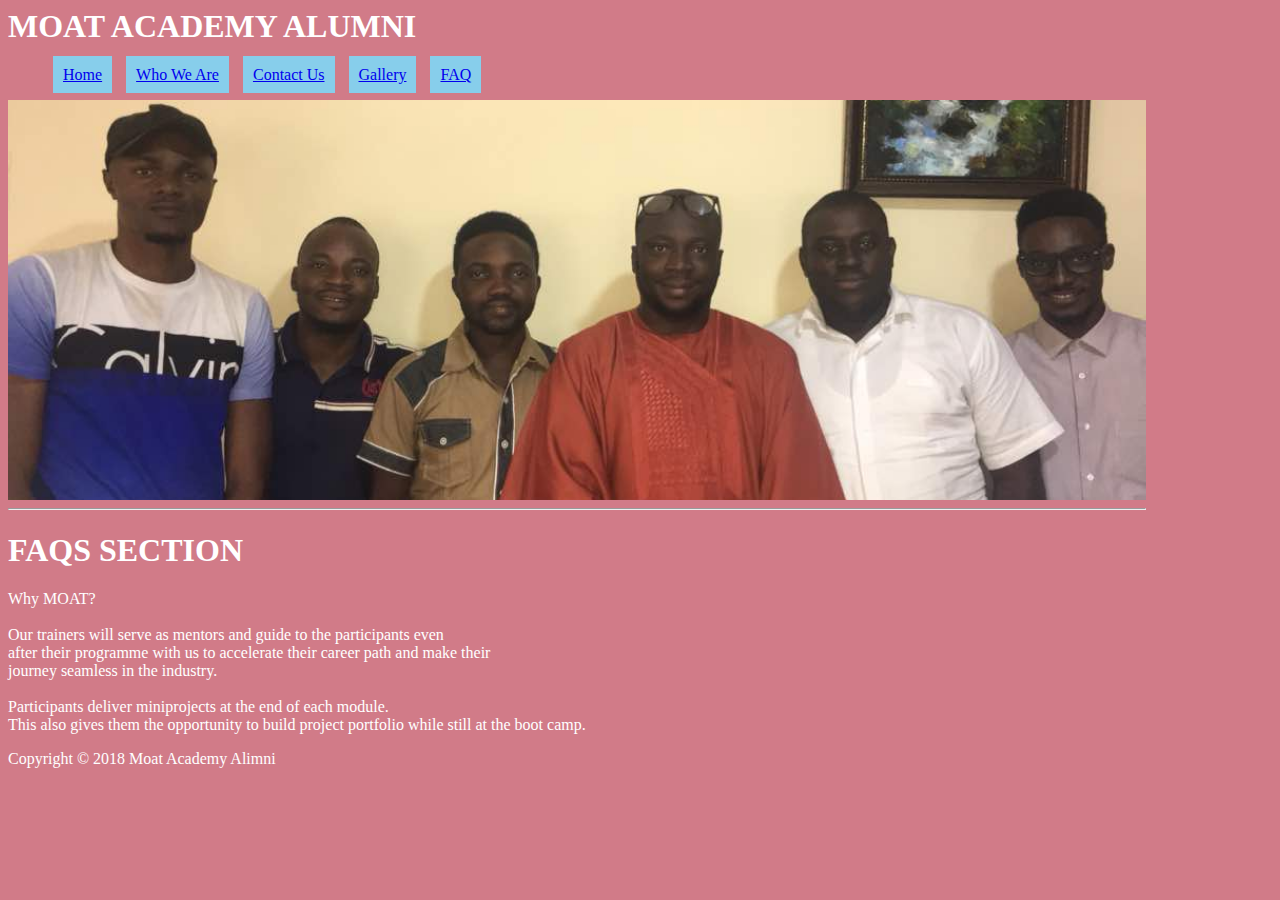
<file: faqs.html>
<html>
	<head>
		<title> Moat Academy Alumni DVCS Demo </title>
		<style>
			body{
				background-color: #D17B88;
				color: #ffffff;
			}
			
			.banner{
				height: 400px;
				background: url("images/cohort8.jpg") #efefff;
				background-size: cover;
				background-position: left center;
				
			}
			#leftmenu ul{
				list-style-type: none;
			}

			#leftmenu ul li {
				display: inline;
				background-color: skyblue;
				margin: 5px;
				padding: 10px;
				color: #efefff;
			}
			#wrapper{
				width:90%;
				
			}
			
			/* write your own page css below*/ 
			
			
		</style>
	</head>
	<body>
		<div id="wrapper">
			<h1>MOAT ACADEMY ALUMNI</h1>
			<div id="leftmenu">
					<ul>
						<li><a href="index.html">Home</a></li>
						<li><a href="whoweare.html">Who We Are</a></li>
						<li><a href="contactus.html">Contact Us</a></li>
						<li><a href="gallery.html">Gallery</a></li>
						<li><a href="faq.html">FAQ</a></li>
					</ul>
				</div>
			<div class="banner"></div>
			
		<!-- insert your code below -->
		<hr
		 
		 
         <div>	
            <h1>FAQS SECTION</h1> 		 
              <p> 
			 
			  Why MOAT?<br><br>
			  Our trainers will serve as mentors and guide to the participants even <br>
			  after their programme with us to accelerate their career path and make their<br> 
			  journey seamless in the industry.<br></br>
			  
			  Participants deliver miniprojects at the end of each module.<br>
			  This also gives them the opportunity to build project portfolio while still at the boot camp.</br>
			  
			  </p>

         </div>		 
		
		<!-- End of code -->
		
			<p>Copyright &copy; 2018 Moat Academy Alimni</p>
		</div>
	</body>


</html>
</file>
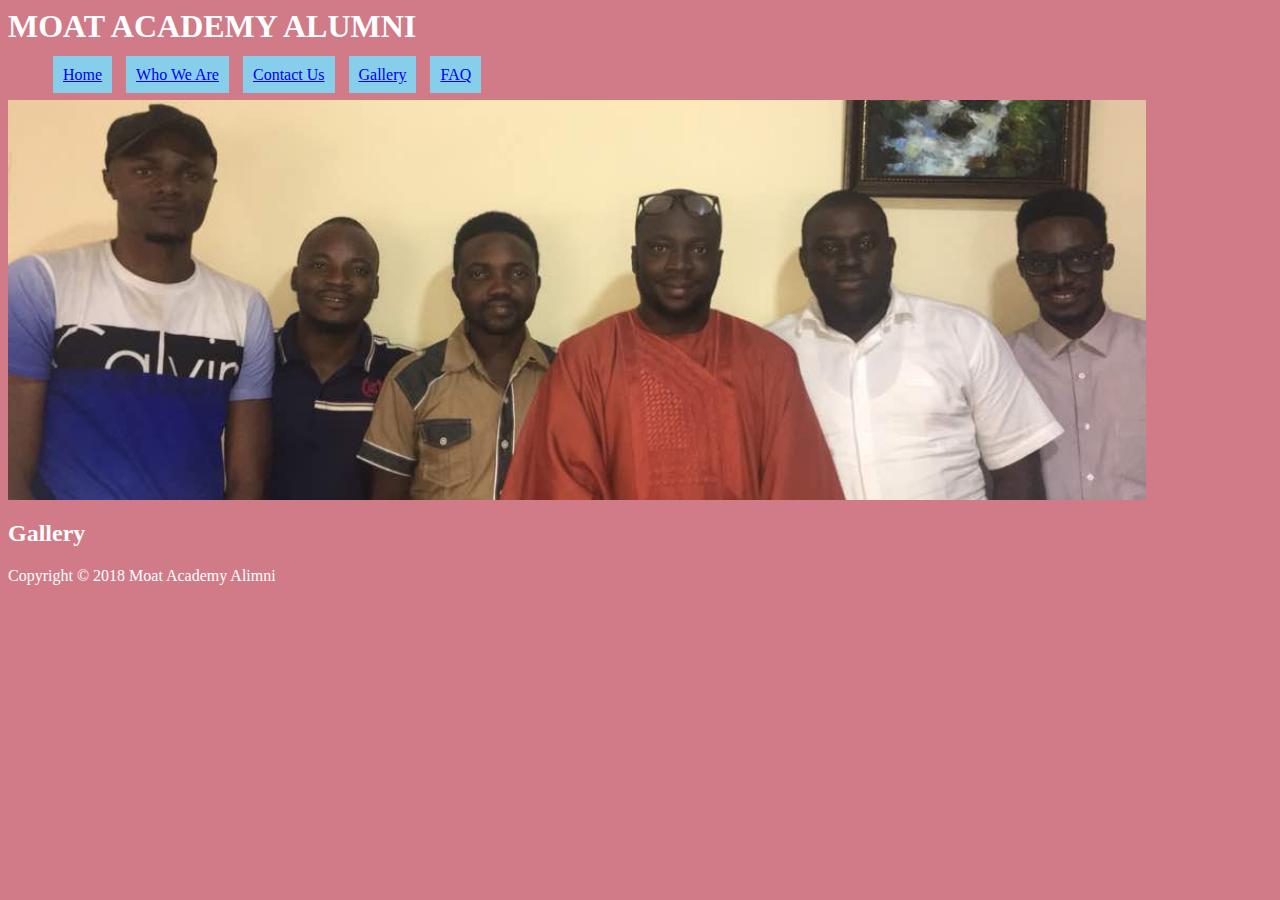
<file: gallery.html>
<html>
	<head>
		<title> Moat Academy Alumni DVCS Demo </title>
		<style>
			body{
				background-color: #D17B88;
				color: #ffffff;
			}
			
			.banner{
				height: 400px;
				background: url("images/cohort8.jpg") #efefff;
				background-size: cover;
				background-position: left center;
				
			}
			#leftmenu ul{
				list-style-type: none;
			}

			#leftmenu ul li {
				display: inline;
				background-color: skyblue;
				margin: 5px;
				padding: 10px;
				color: #efefff;
			}
			#wrapper{
				width:90%;
				
			}
			
			/* write your own page css below*/
			
		</style>
	</head>
	<body>
		<div id="wrapper">
			<h1>MOAT ACADEMY ALUMNI</h1>
			<div id="leftmenu">
					<ul>
						<li><a href="index.html">Home</a></li>
						<li><a href="whoweare.html">Who We Are</a></li>
						<li><a href="contactus.html">Contact Us</a></li>
						<li><a href="gallery.html">Gallery</a></li>
						<li><a href="faq.html">FAQ</a></li>
					</ul>
				</div>
			<div class="banner"></div>
			
		<!-- insert your code below -->
		
		
		<h2>Gallery</h2>
		
		<!-- End of code -->
		
			<p>Copyright &copy; 2018 Moat Academy Alimni</p>
		</div>
	</body>


</html>
</file>
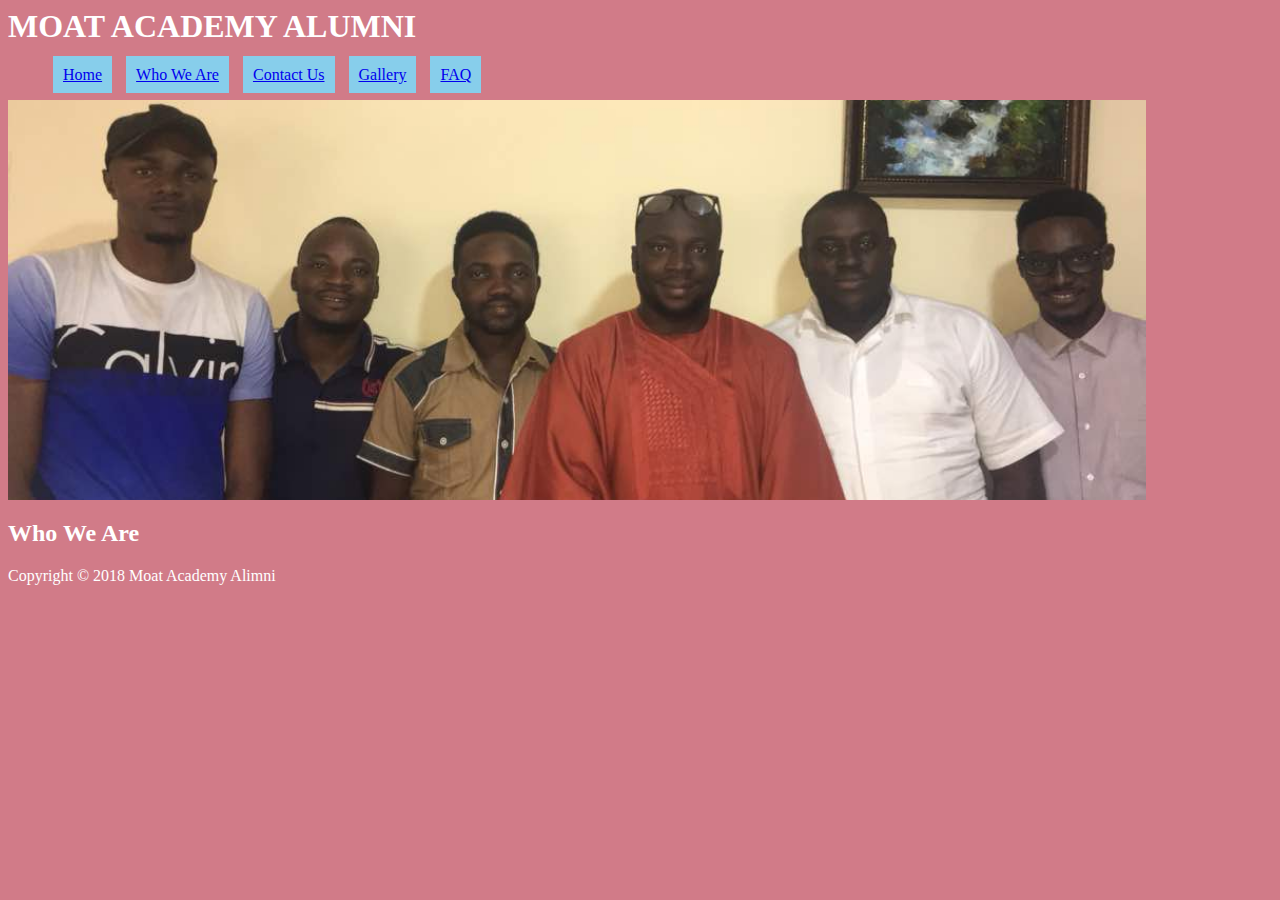
<file: whoweare.html>
<html>
	<head>
		<title> Moat Academy Alumni DVCS Demo </title>
		<style>
			body{
				background-color: #D17B88;
				color: #ffffff;
			}
			
			.banner{
				height: 400px;
				background: url("images/cohort8.jpg") #efefff;
				background-size: cover;
				background-position: left center;
				
			}
			#leftmenu ul{
				list-style-type: none;
			}

			#leftmenu ul li {
				display: inline;
				background-color: skyblue;
				margin: 5px;
				padding: 10px;
				color: #efefff;
			}
			#wrapper{
				width:90%;
				
			}
			
			/* write your own page css below*/
			
		</style>
	</head>
	<body>
		<div id="wrapper">
			<h1>MOAT ACADEMY ALUMNI</h1>
			<div id="leftmenu">
					<ul>
						<li><a href="index.html">Home</a></li>
						<li><a href="whoweare.html">Who We Are</a></li>
						<li><a href="contactus.html">Contact Us</a></li>
						<li><a href="gallery.html">Gallery</a></li>
						<li><a href="faq.html">FAQ</a></li>
					</ul>
				</div>
			<div class="banner"></div>
			
		<!-- insert your code below -->
		<div>
			<h2>Who We Are </h2>
			
			
		</div>
		
		
		
		<!-- End of code -->
		
			<p>Copyright &copy; 2018 Moat Academy Alimni</p>
		</div>
	</body>


</html>
</file>
